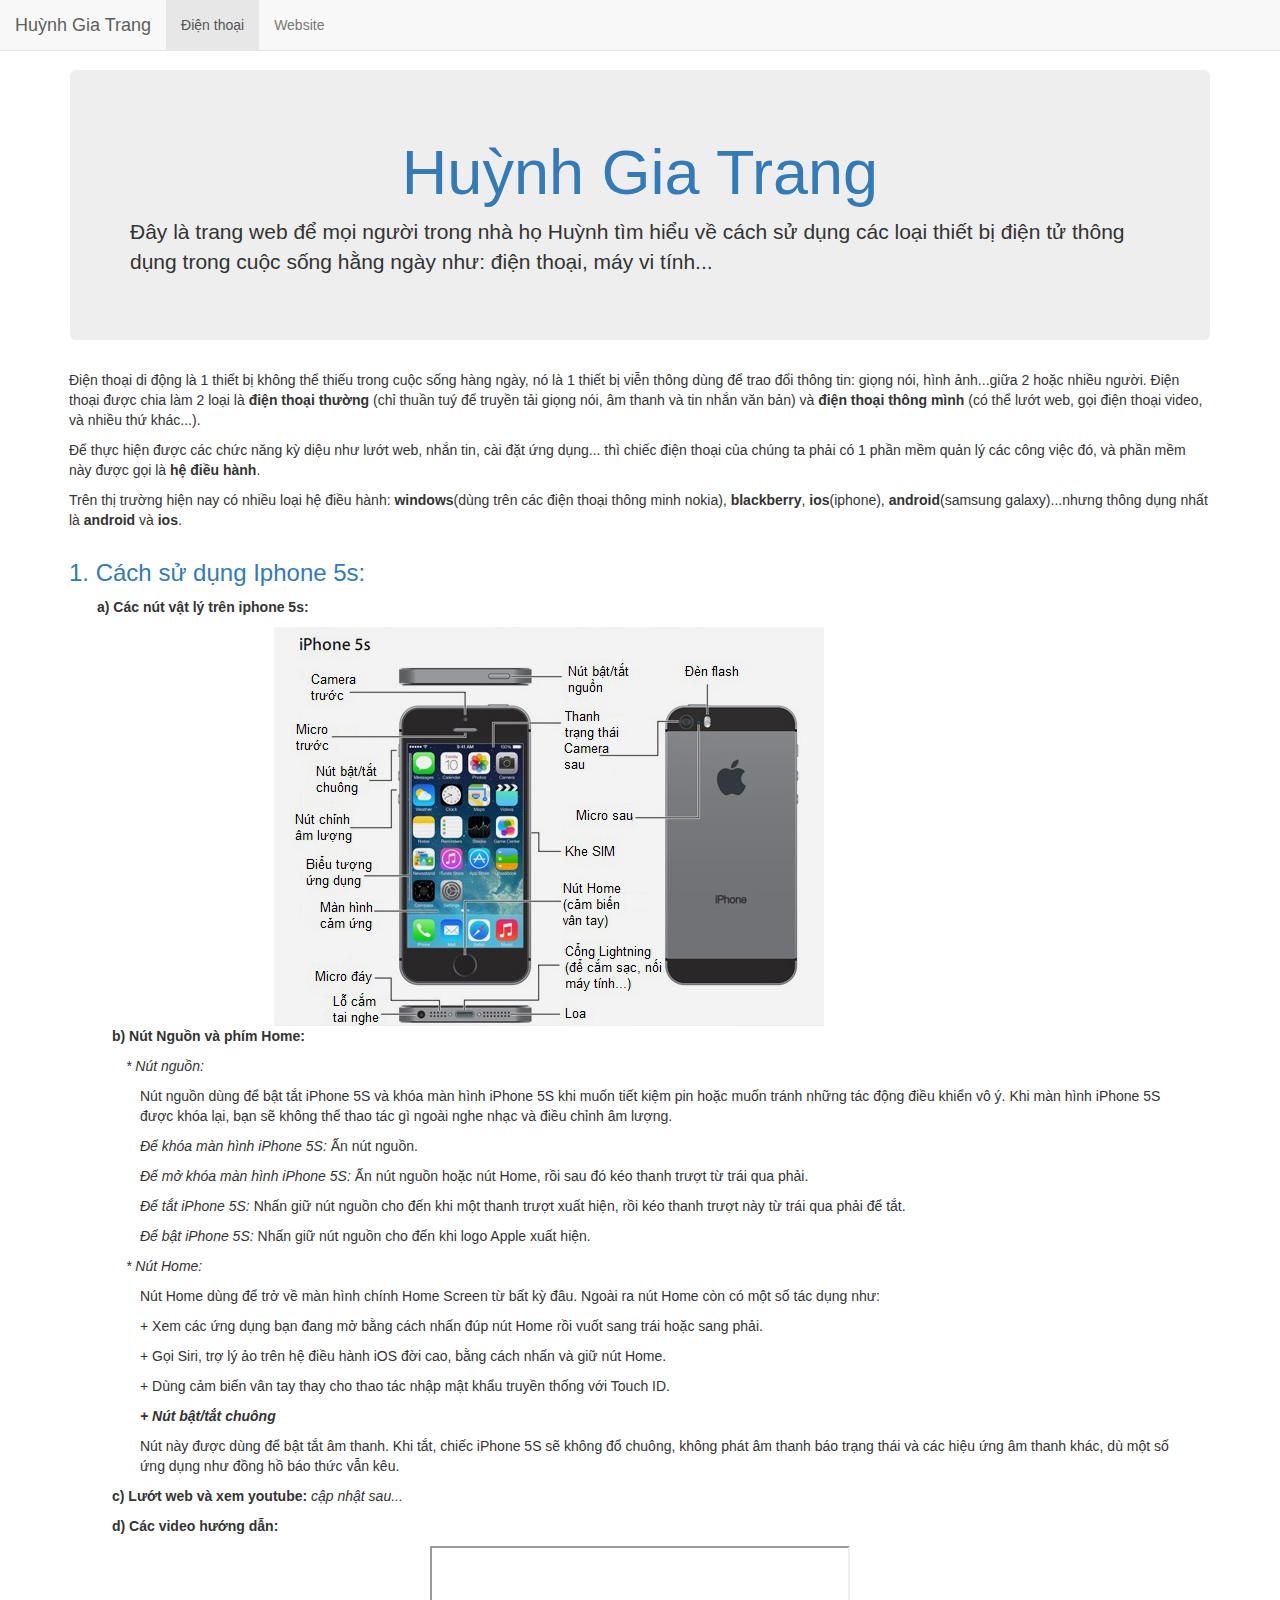
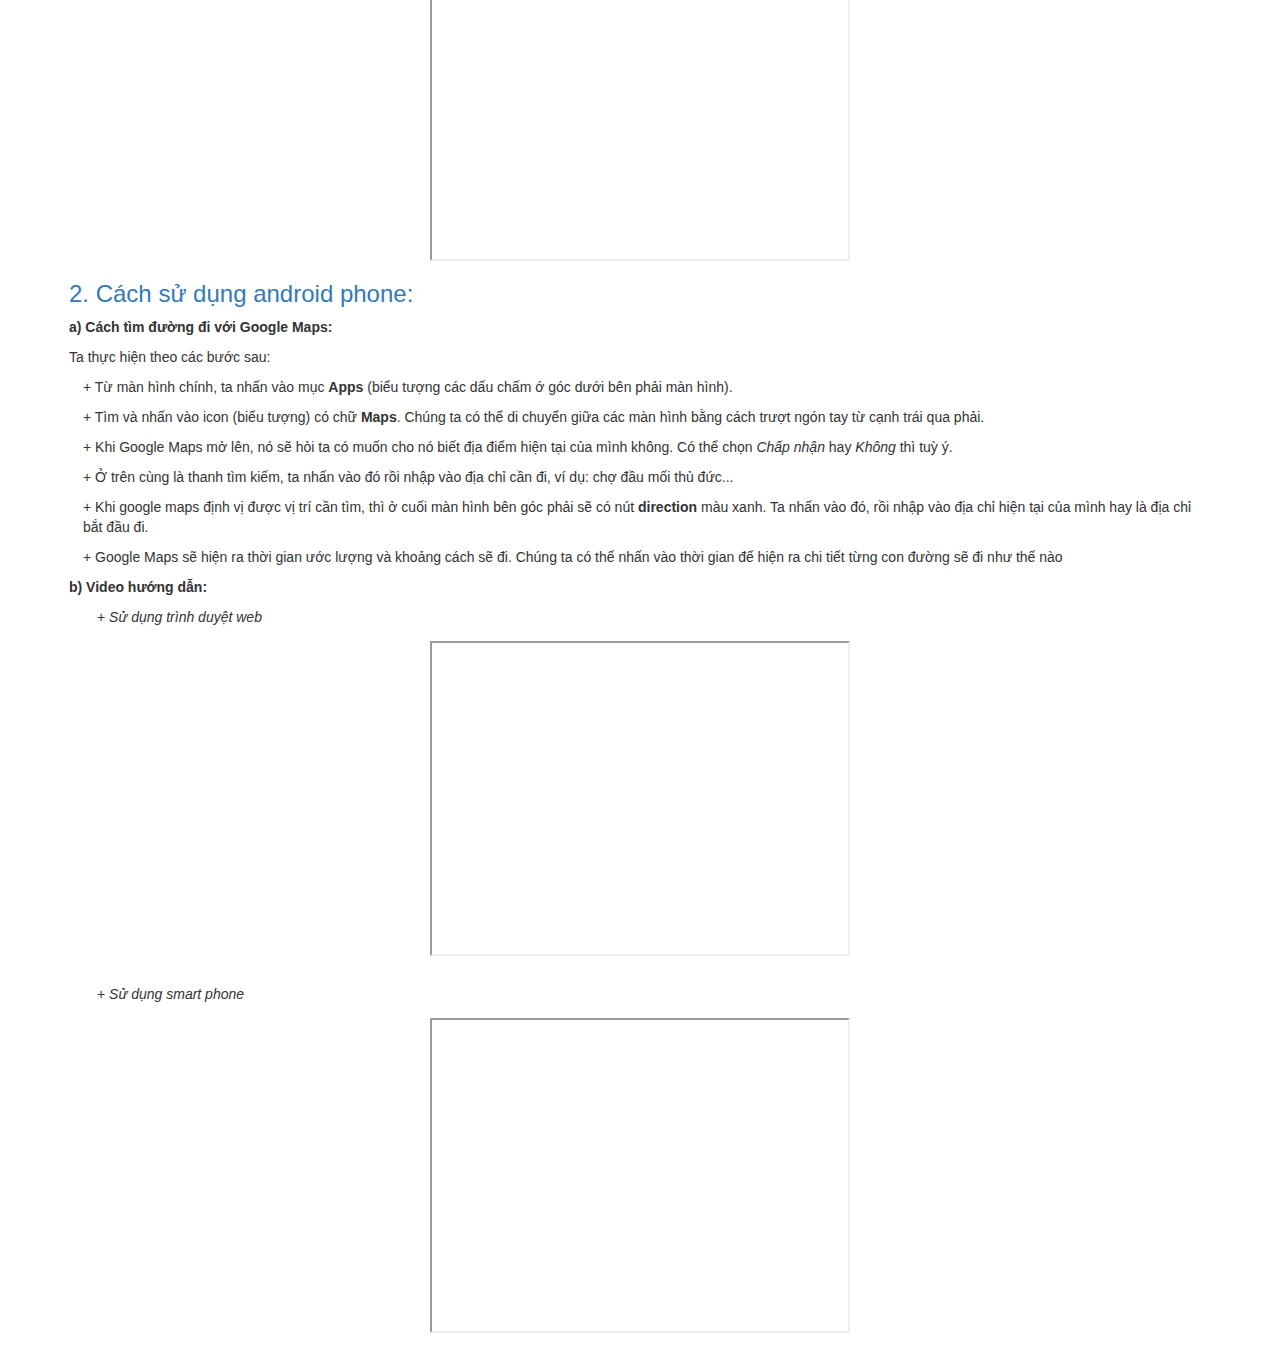
<file: index.html>
<!DOCTYPE html>
<html>
	<head>
		<title>Tìm hiểu công nghệ</title>
		<meta charset="utf-8">
	  	<meta name="viewport" content="width=device-width, initial-scale=1">
	  	<link rel="stylesheet" href="https://maxcdn.bootstrapcdn.com/bootstrap/3.3.7/css/bootstrap.min.css">
	  	<link rel="stylesheet" href="custom.css">
	  	<script src="https://ajax.googleapis.com/ajax/libs/jquery/3.1.1/jquery.min.js"></script>
	  	<script src="https://maxcdn.bootstrapcdn.com/bootstrap/3.3.7/js/bootstrap.min.js"></script>
	</head>
	<body>
		<div class="top-navigation">
			<nav class="navbar navbar-default navbar-fixed-top">
			  <div class="container-fluid">
			    <div class="navbar-header">
			      <button type="button" class="navbar-toggle" data-toggle="collapse" data-target="#myNavbar">
			        <span class="icon-bar"></span>
			        <span class="icon-bar"></span>
			        <span class="icon-bar"></span> 
			      </button>
			      <a class="navbar-brand" href="index.html">Huỳnh Gia Trang</a>
			    </div>
			    <div class="collapse navbar-collapse" id="myNavbar">
			      <ul class="nav navbar-nav">		  
			      	<li class="active"><a href="index.html">Điện thoại</a></li> 
			        <li><a href="web.html">Website</a></li>			        		       			       
			      </ul>		      
			    </div>
			  </div>
			</nav>
		</div>
		<div class="container m-t-5">
			<div class="jumbotron">
				<h1 class="text-center primary-color">Huỳnh Gia Trang</h1>
				<p>Đây là trang web để mọi người trong nhà họ Huỳnh tìm hiểu về cách sử dụng các loại thiết bị điện tử thông dụng trong cuộc sống hằng ngày như: điện thoại, máy vi tính...</p>
			</div>
			<div class="phone m-x-1">
				<div class="row intro">
					<p>Điện thoại di động là 1 thiết bị không thể thiếu trong cuộc sống hàng ngày, nó là 1 thiết bị viễn thông dùng để trao đổi thông tin: giọng nói, hình ảnh...giữa 2 hoặc nhiều người. Điện thoại được chia làm 2 loại là <strong>điện thoại thường</strong> (chỉ thuần tuý để truyền tải giọng nói, âm thanh và tin nhắn văn bản) và <strong>điện thoại thông mình</strong> (có thể lướt web, gọi điện thoại video, và nhiều thứ khác...).</p>
					<p>Để thực hiện được các chức năng kỳ diệu như lướt web, nhắn tin, cài đặt ứng dụng... thì chiếc điện thoại của chúng ta phải có 1 phần mềm quản lý các công việc đó, và phần mềm này được gọi là <strong>hệ điều hành</strong>.</p>
					<p>Trên thị trường hiện nay có nhiều loại hệ điều hành: <strong>windows</strong>(dùng trên các điện thoại thông minh nokia), <strong>blackberry</strong>, <strong>ios</strong>(iphone), <strong>android</strong>(samsung galaxy)...nhưng thông dụng nhất là <strong>android</strong> và <strong>ios</strong>. </p>
				</div>
				<div class="iphone">
					<div class="row">
						<h3 class="text-primary">1. Cách sử dụng Iphone 5s:</h3>
						<p class="m-l-2"><strong>a) Các nút vật lý trên iphone 5s:</strong></p>
						<div class="col-sm-8 col-sm-offset-2">
							<img src="5s_buttons.jpg" class="max-width">
						</div>
					</div>
					<div class="m-l-2">
						<p><strong>b) Nút Nguồn và phím Home:</strong></p>
						<p class="m-l-1"><em>* Nút nguồn:</em></p>
						<div class="m-l-2">					
							<p>Nút nguồn dùng để bật tắt iPhone 5S và khóa màn hình iPhone 5S khi muốn tiết kiệm pin hoặc muốn tránh những tác động điều khiển vô ý. Khi màn hình iPhone 5S được khóa lại, bạn sẽ không thể thao tác gì ngoài nghe nhạc và điều chỉnh âm lượng.</p>

							<p><em>Để khóa màn hình iPhone 5S:</em> Ấn nút nguồn.</p>

							<p><em>Để mở khóa màn hình iPhone 5S:</em> Ấn nút nguồn hoặc nút Home, rồi sau đó kéo thanh trượt từ trái qua phải.</p>

							<p><em>Để tắt iPhone 5S:</em> Nhấn giữ nút nguồn cho đến khi một thanh trượt xuất hiện, rồi kéo thanh trượt này từ trái qua phải để tắt.</p>

							<p><em>Để bật iPhone 5S:</em> Nhấn giữ nút nguồn cho đến khi logo Apple xuất hiện.</p>
						</div>
						<p class="m-l-1"><em>* Nút Home:</em></p>
						<div class="m-l-2">
							<p>Nút Home dùng để trở về màn hình chính Home Screen từ bất kỳ đâu. Ngoài ra nút Home còn có một số tác dụng như:</p>

							<p>+ Xem các ứng dụng bạn đang mở bằng cách nhấn đúp nút Home rồi vuốt sang trái hoặc sang phải.</p>

							<p>+ Gọi Siri, trợ lý ảo trên hệ điều hành iOS đời cao, bằng cách nhấn và giữ nút Home.</p>

							<p>+ Dùng cảm biến vân tay thay cho thao tác nhập mật khẩu truyền thống với Touch ID.</p>

							<p><em><strong>+ Nút bật/tắt chuông</strong></em></p>

							<p>Nút này được dùng để bật tắt âm thanh. Khi tắt, chiếc iPhone 5S sẽ không đổ chuông, không phát âm thanh báo trạng thái và các hiệu ứng âm thanh khác, dù một số ứng dụng như đồng hồ báo thức vẫn kêu.</p>
						</div>
					</div>
					<div class="m-l-2">
						<p><strong>c) Lướt web và xem youtube: </strong><em>cập nhật sau...</em></p>
						<p><strong>d) Các video hướng dẫn:</strong></p>	
					</div>
				</div>	
					
						
					<iframe width="420" height="315" class="max-width"
						src="https://www.youtube.com/embed/jZyFcA6LCkw?controls=1">
					</iframe>	
				
				<div class="android">
					<div class="row">
						<h3 class="text-primary">2. Cách sử dụng android phone:</h3>
						<p><strong>a) Cách tìm đường đi với Google Maps:</strong></p>
						<p>Ta thực hiện theo các bước sau:</p>
						<div class="m-l-1">
							<p>+ Từ màn hình chính, ta nhấn vào mục <strong>Apps</strong> (biểu tượng các dấu chấm ớ góc dưới bên phải màn hình).</p>
							<p>+ Tìm và nhấn vào icon (biểu tượng) có chữ <strong>Maps</strong>. Chúng ta có thể di chuyển giữa các màn hình bằng cách trượt ngón tay từ cạnh trái qua phải.</p>
							<p>+ Khi Google Maps mở lên, nó sẽ hỏi ta có muốn cho nó biết địa điểm hiện tại của mình không. Có thể chọn <em>Chấp nhận</em> hay <em>Không</em> thì tuỳ ý.</p>
							<p>+ Ở trên cùng là thanh tìm kiếm, ta nhấn vào đó rồi nhập vào địa chỉ cần đi, ví dụ: chợ đầu mối thủ đức...</p>
							<p>+ Khi google maps định vị được vị trí cần tìm, thì ở cuối màn hình bên góc phải sẽ có nút <strong>direction</strong> màu xanh. Ta nhấn vào đó, rồi nhập vào địa chỉ hiện tại của mình hay là địa chỉ bắt đầu đi.</p>
							<p>+ Google Maps sẽ hiện ra thời gian ước lượng và khoảng cách sẽ đi. Chúng ta có thể nhấn vào thời gian để hiện ra chi tiết từng con đường sẽ đi như thế nào</p>
						</div>
						<p><strong>b) Video hướng dẫn:</strong></p>
						<p class="m-l-2">+ <em>Sử dụng trình duyệt web</em></p>
						<iframe width="420" height="315" class="max-width m-y-1"
							src="https://www.youtube.com/embed/JTECEU1ZRDs?controls=1">
						</iframe>	
						<p class="m-l-2 m-t-2">+ <em>Sử dụng smart phone</em></p>
						<iframe width="420" height="315" class="max-width m-y-1"
							src="https://www.youtube.com/embed/LODedUyLMd8?controls=1">
						</iframe>
					</div>
				</div>
			</div>
		</div>
	</body>
</html>
</file>
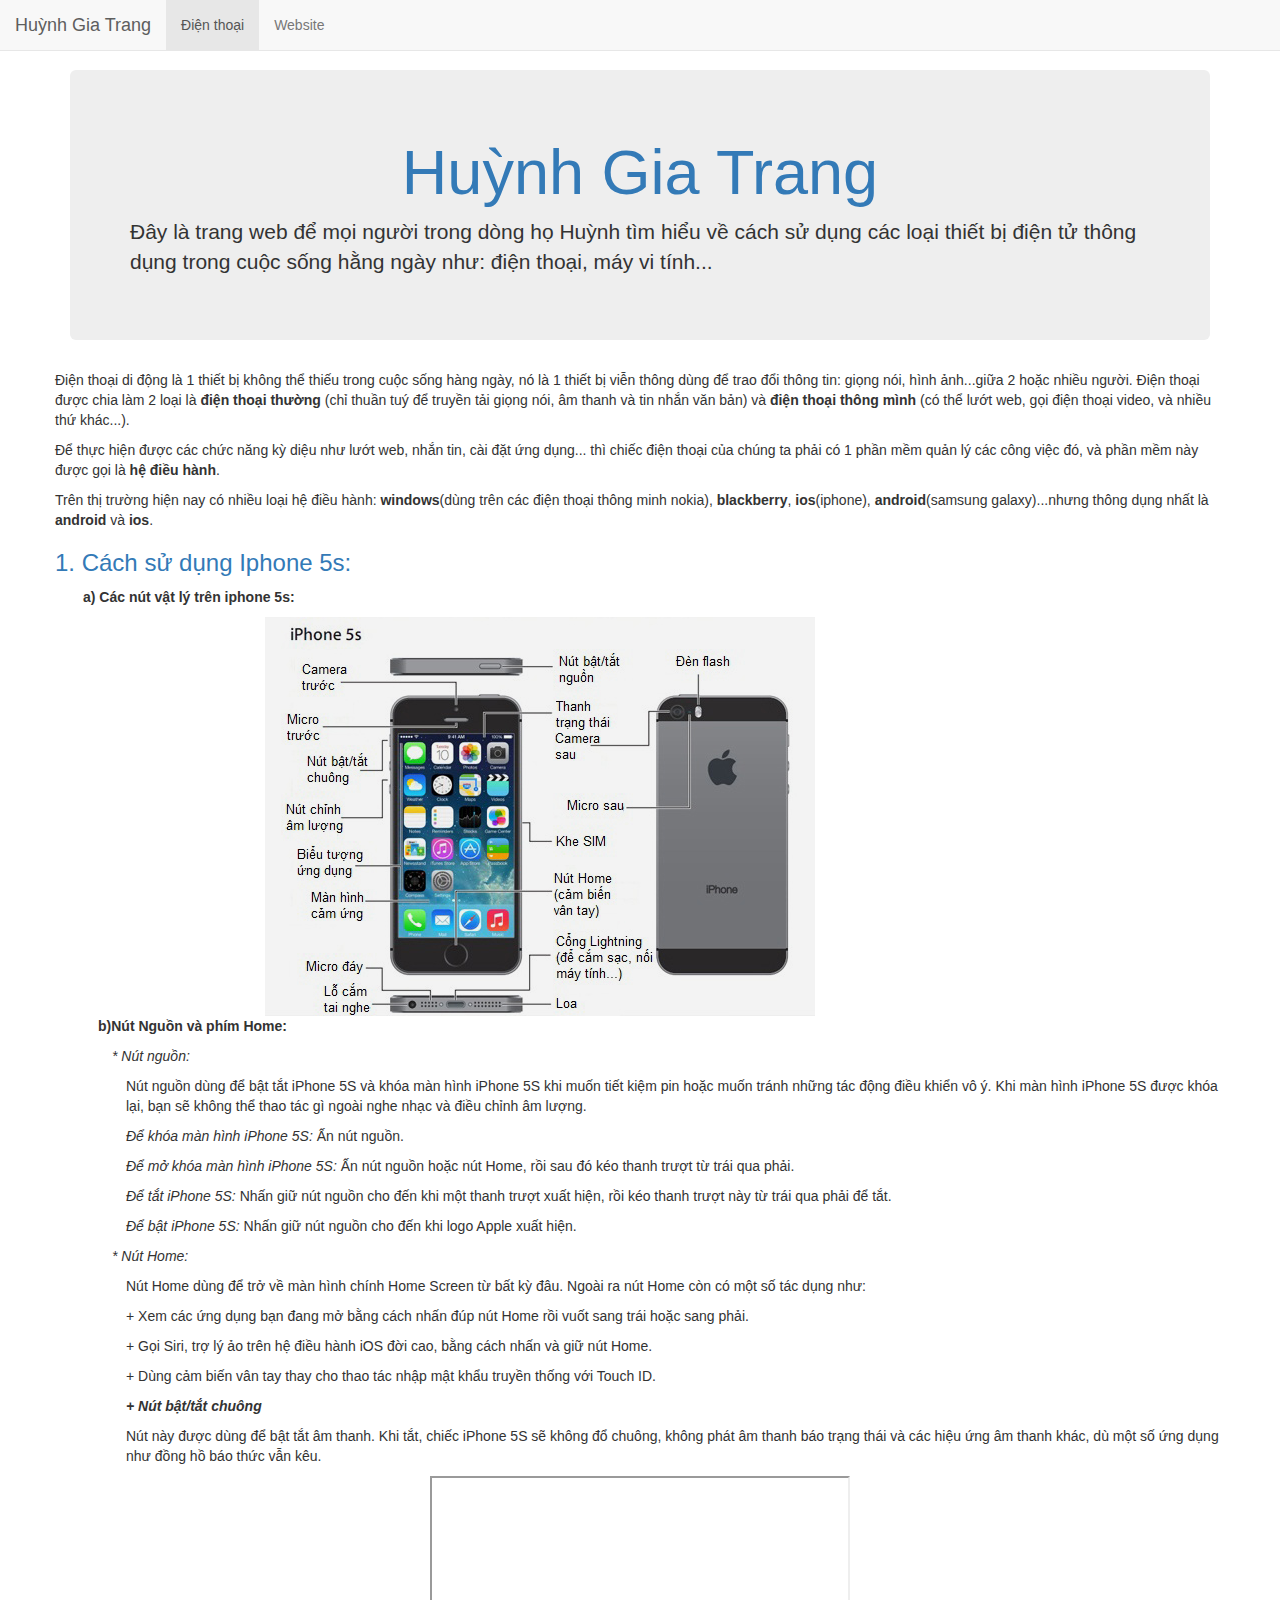
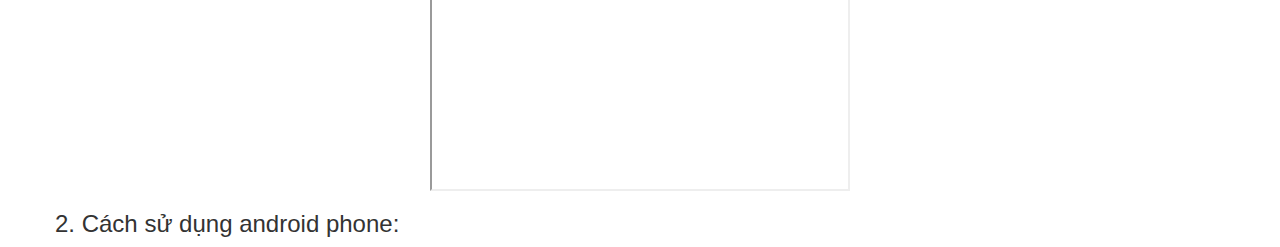
<file: phone.html>
<!DOCTYPE html>
<html>
	<head>
		<title>Tìm hiểu công nghệ</title>
		<meta charset="utf-8">
	  	<meta name="viewport" content="width=device-width, initial-scale=1">
	  	<link rel="stylesheet" href="https://maxcdn.bootstrapcdn.com/bootstrap/3.3.7/css/bootstrap.min.css">
	  	<link rel="stylesheet" href="custom.css">
	  	<script src="https://ajax.googleapis.com/ajax/libs/jquery/3.1.1/jquery.min.js"></script>
	  	<script src="https://maxcdn.bootstrapcdn.com/bootstrap/3.3.7/js/bootstrap.min.js"></script>
	</head>
	<body>
		<div class="top-navigation">
			<nav class="navbar navbar-default navbar-fixed-top">
			  <div class="container-fluid">
			    <div class="navbar-header">
			      <button type="button" class="navbar-toggle" data-toggle="collapse" data-target="#myNavbar">
			        <span class="icon-bar"></span>
			        <span class="icon-bar"></span>
			        <span class="icon-bar"></span> 
			      </button>
			      <a class="navbar-brand" href="phone.html">Huỳnh Gia Trang</a>
			    </div>
			    <div class="collapse navbar-collapse" id="myNavbar">
			      <ul class="nav navbar-nav">		  
			      	<li class="active"><a href="phone.html">Điện thoại</a></li> 
			        <li><a href="index.html">Website</a></li>			        		       			       
			      </ul>		      
			    </div>
			  </div>
			</nav>
		</div>
		<div class="container m-t-5">
			<div class="jumbotron">
				<h1 class="text-center primary-color">Huỳnh Gia Trang</h1>
				<p>Đây là trang web để mọi người trong dòng họ Huỳnh tìm hiểu về cách sử dụng các loại thiết bị điện tử thông dụng trong cuộc sống hằng ngày như: điện thoại, máy vi tính...</p>
			</div>
			<div class="iphone">
				<div class="row">
					<p>Điện thoại di động là 1 thiết bị không thể thiếu trong cuộc sống hàng ngày, nó là 1 thiết bị viễn thông dùng để trao đổi thông tin: giọng nói, hình ảnh...giữa 2 hoặc nhiều người. Điện thoại được chia làm 2 loại là <strong>điện thoại thường</strong> (chỉ thuần tuý để truyền tải giọng nói, âm thanh và tin nhắn văn bản) và <strong>điện thoại thông mình</strong> (có thể lướt web, gọi điện thoại video, và nhiều thứ khác...).</p>
					<p>Để thực hiện được các chức năng kỳ diệu như lướt web, nhắn tin, cài đặt ứng dụng... thì chiếc điện thoại của chúng ta phải có 1 phần mềm quản lý các công việc đó, và phần mềm này được gọi là <strong>hệ điều hành</strong>.</p>
					<p>Trên thị trường hiện nay có nhiều loại hệ điều hành: <strong>windows</strong>(dùng trên các điện thoại thông minh nokia), <strong>blackberry</strong>, <strong>ios</strong>(iphone), <strong>android</strong>(samsung galaxy)...nhưng thông dụng nhất là <strong>android</strong> và <strong>ios</strong>. </p>
					<h3 class="text-primary">1. Cách sử dụng Iphone 5s:</h3>
					<p class="m-l-2"><strong>a) Các nút vật lý trên iphone 5s:</strong></p>
					<div class="col-sm-8 col-sm-offset-2">
						<img src="5s_buttons.jpg">
					</div>
				</div>
				<div class="row m-l-2">
					<p><strong>b)Nút Nguồn và phím Home:</strong></p>
					<p class="m-l-1"><em>* Nút nguồn:</em></p>
					<div class="m-l-2">					
						<p>Nút nguồn dùng để bật tắt iPhone 5S và khóa màn hình iPhone 5S khi muốn tiết kiệm pin hoặc muốn tránh những tác động điều khiển vô ý. Khi màn hình iPhone 5S được khóa lại, bạn sẽ không thể thao tác gì ngoài nghe nhạc và điều chỉnh âm lượng.</p>

						<p><em>Để khóa màn hình iPhone 5S:</em> Ấn nút nguồn.</p>

						<p><em>Để mở khóa màn hình iPhone 5S:</em> Ấn nút nguồn hoặc nút Home, rồi sau đó kéo thanh trượt từ trái qua phải.</p>

						<p><em>Để tắt iPhone 5S:</em> Nhấn giữ nút nguồn cho đến khi một thanh trượt xuất hiện, rồi kéo thanh trượt này từ trái qua phải để tắt.</p>

						<p><em>Để bật iPhone 5S:</em> Nhấn giữ nút nguồn cho đến khi logo Apple xuất hiện.</p>
					</div>
					<p class="m-l-1"><em>* Nút Home:</em></p>
					<div class="m-l-2">
						<p>Nút Home dùng để trở về màn hình chính Home Screen từ bất kỳ đâu. Ngoài ra nút Home còn có một số tác dụng như:</p>

						<p>+ Xem các ứng dụng bạn đang mở bằng cách nhấn đúp nút Home rồi vuốt sang trái hoặc sang phải.</p>

						<p>+ Gọi Siri, trợ lý ảo trên hệ điều hành iOS đời cao, bằng cách nhấn và giữ nút Home.</p>

						<p>+ Dùng cảm biến vân tay thay cho thao tác nhập mật khẩu truyền thống với Touch ID.</p>

						<p><em><strong>+ Nút bật/tắt chuông</strong></em></p>

						<p>Nút này được dùng để bật tắt âm thanh. Khi tắt, chiếc iPhone 5S sẽ không đổ chuông, không phát âm thanh báo trạng thái và các hiệu ứng âm thanh khác, dù một số ứng dụng như đồng hồ báo thức vẫn kêu.</p>
					</div>
				</div>				
				<iframe width="420" height="315"
					src="https://www.youtube.com/embed/jZyFcA6LCkw?controls=1">
				</iframe>					
			</div>
			<div class="row android text-">
				<h3>2. Cách sử dụng android phone:</h3>

			</div>
		</div>
	</body>
</html>
</file>
<file: custom.css>
.m-t-5{
	margin-top: 5em;
}

.m-l-1{
	margin-left: 1em;
}

.m-l-2{
	margin-left: 2em;
}

.m-l-3{
	margin-left: 3em;
}

.m-l-4{
	margin-left: 4em;
}

iframe{
	display: block;
	margin: auto;
}

.primary-color{
	color:#337ab7 !important;
}

.m-t-2{
	margin-top: 2em;
}
.m-x-1{
	margin-left: 1em;
	margin-right: 1em;
}

.m-y-1{
	margin-top: 1em;
	margin-bottom: 1em;
}

.max-width{
	max-width: 90%;
}
</file>
